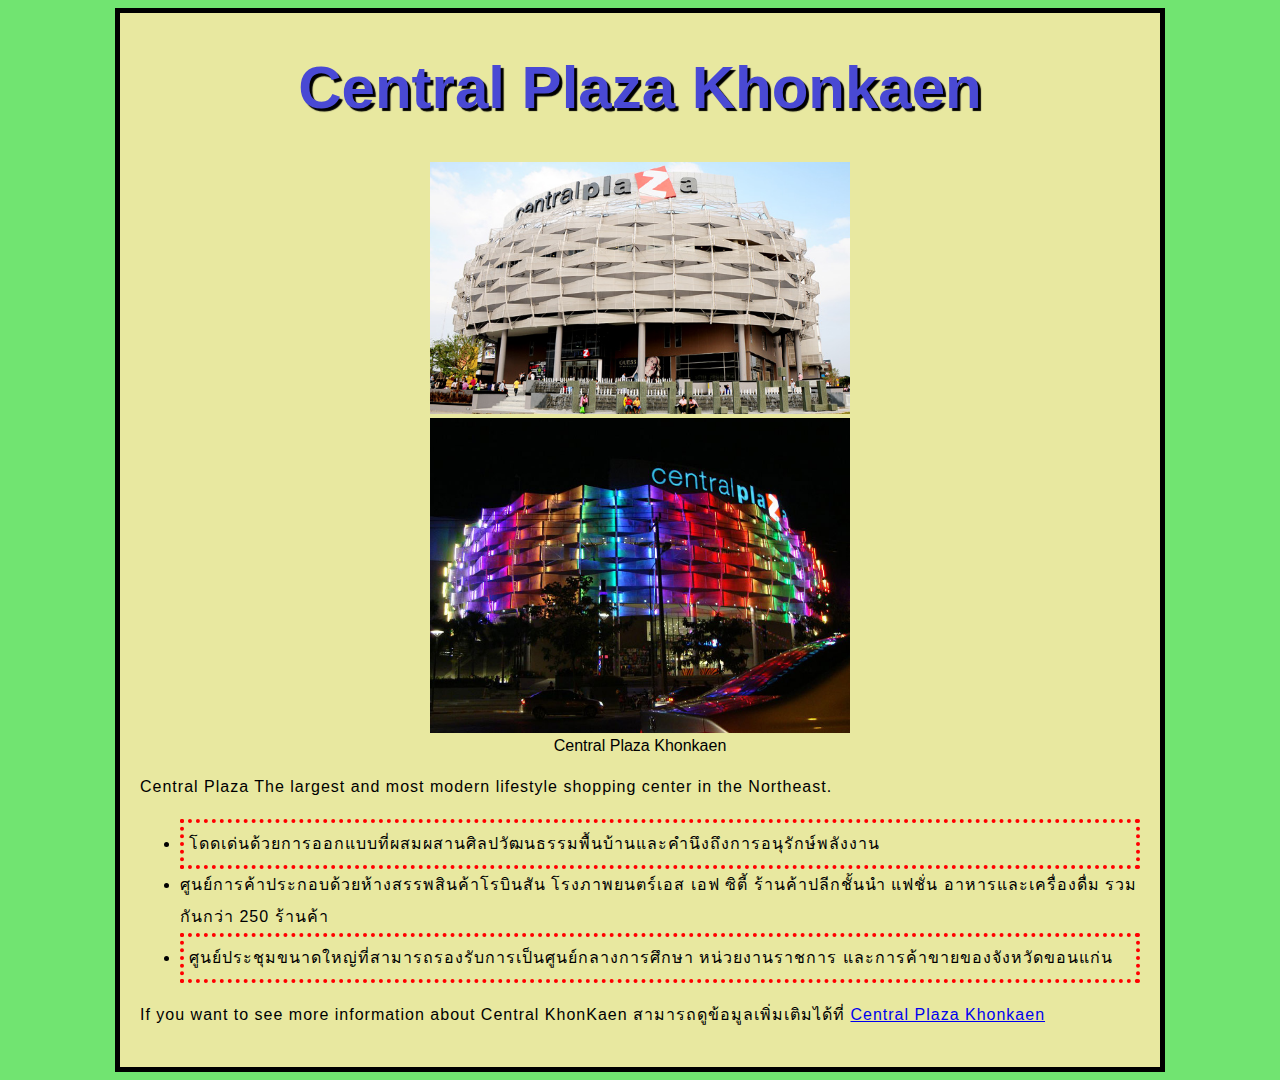
<file: index.html>
<!DOCTYPE html>
<html lang="en">
    <head>
        <meta charset="utf-8">
        <title>Jirawit Example page</title>
        <link rel="stylesheet" href="styles/style.css" type="text/css">
        <meta name="viewport" content="width=device-width, initial-scale=1">
    </head>
    <body>

        <div class="background">
            <div class="header">
                <h1>Central Plaza Khonkaen</h1>
            </div>
    
            <div class="image">
                <figure>
                    <img src="images/Central_Khonkaen.jpg" width="100%" height="auto%" alt="My test image" class="center" title="Central Plaza Khonkaen" >
                    <img src="images/Central_Khonkaen_2.jpg" width="100%" height="autos%" alt="My test image" class="center" title="Central Plaza Khonkaen" >
                    <figcaption class="center">Central Plaza Khonkaen</figcaption>
                </figure>
            </div>
            
            <div class="main">
                <p>Central Plaza The largest and most modern lifestyle shopping center in the Northeast. </p>
    
                <ul>
                    <li class="popular">โดดเด่นด้วยการออกแบบที่ผสมผสานศิลปวัฒนธรรมพื้นบ้านและคำนึงถึงการอนุรักษ์พลังงาน</li>
                    <li>ศูนย์การค้าประกอบด้วยห้างสรรพสินค้าโรบินสัน โรงภาพยนตร์เอส เอฟ ซิตี้ ร้านค้าปลีกชั้นนำ แฟชั่น อาหารและเครื่องดื่ม รวมกันกว่า 250 ร้านค้า</li>
                    <li class="popular">ศูนย์ประชุมขนาดใหญ่ที่สามารถรองรับการเป็นศูนย์กลางการศึกษา หน่วยงานราชการ และการค้าขายของจังหวัดขอนแก่น</li>
                </ul>
    
                <p>If you want to see more information about Central KhonKaen สามารถดูข้อมูลเพิ่มเติมได้ที่ <a href="https://shoppingcenter.centralpattana.co.th/branch/central-khonkaen">Central Plaza Khonkaen</a></p>
            </div>
        </div>

    </body>
</html>
</file>
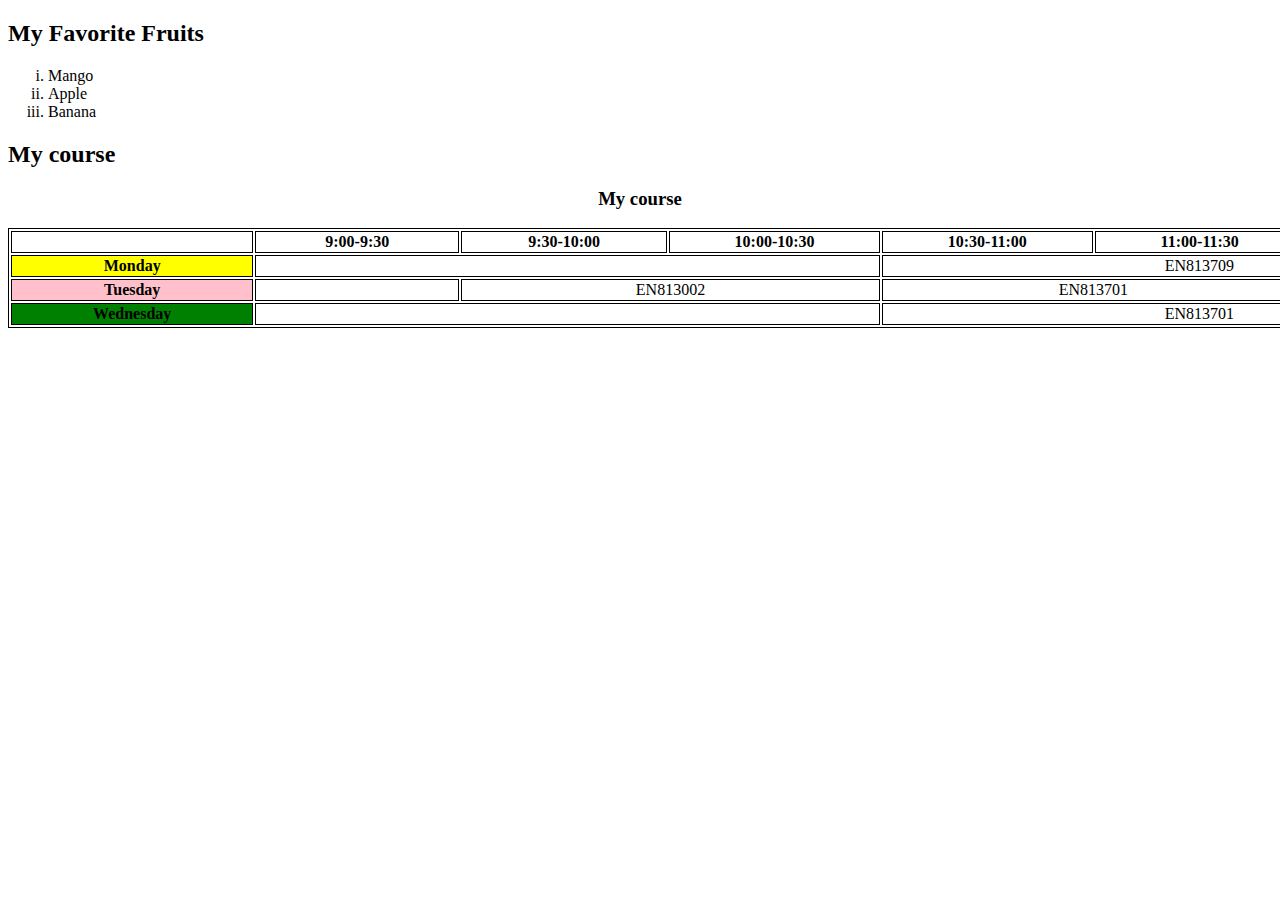
<file: table-list.html>
<!DOCTYPE html>
<html lang="en">
<head>
    <meta charset="UTF-8">
    <meta http-equiv="X-UA-Compatible" content="IE=edge">
    <meta name="viewport" content="width=device-width, initial-scale=1.0">
    <title>table</title>
</head>
<body>
    <h2>My Favorite Fruits</h2>
    <ol type="i">
        <li>Mango</li>
        <li>Apple</li>
        <li>Banana</li>
    </ol>
    <h2>My course</h2>
    <style>
        table, th, td{
            border: 1px solid black;
            border-collapse: separate;
            text-align: center;
            width: 40cm;
        }

        .center {
            text-align: center;
        }

    </style>
        <h3 class="center">My course</h3>
    <table>
        <tr>
            <th></th>
            <th>9:00-9:30</th>
            <th>9:30-10:00</th>
            <th>10:00-10:30</th>
            <th>10:30-11:00</th>
            <th>11:00-11:30</th>
            <th>11:30-12:00</th>
        </tr>
        <tr>
            <th bgcolor="yellow">Monday</th>
            <td colspan="3"></td>
            <td colspan="3">EN813709</td>
        </tr>
        <tr>
            <th bgcolor="pink">Tuesday</th>
            <td></td>
            <td colspan="2">EN813002</td>
            <td  colspan="2">EN813701</td>
            <td></td>
        </tr>
        <tr>
            <th bgcolor="green">Wednesday</th>
            <td  colspan="3"></td>
            <td colspan="3">EN813701</td>
        </tr>
    </table>
</body>
</html>
</file>
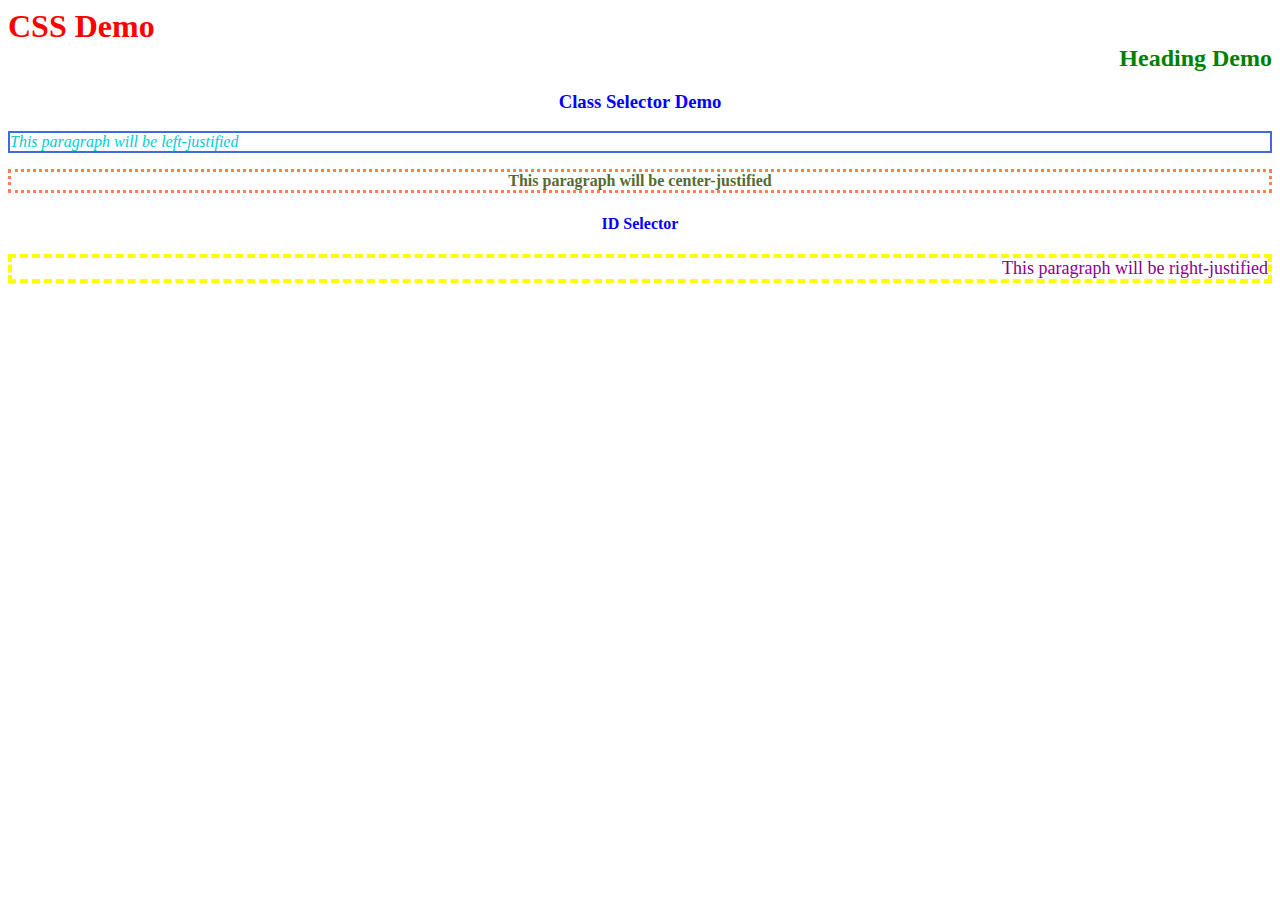
<file: lab2/alignment.html>
<!DOCTYPE html>
<html lang="en">
<head>
    <meta charset="UTF-8">
    <meta http-equiv="X-UA-Compatible" content="IE=edge">
    <meta name="viewport" content="width=device-width, initial-scale=1.0">
    <link rel="stylesheet" href="styles/style_alignment.css" type="text/css">
    <title>alignment</title>
</head>
<body>
    <h1>CSS Demo</h1>
    <h2>Heading Demo</h2>

    <h3>Class Selector Demo</h3>
    <p class="left-justified">This paragraph will be left-justified</p>
    <p class="center-justified">This paragraph will be center-justified</p>
    <h4>ID Selector</h4>
    <p id="right-justified">This paragraph will be right-justified</p>

</body>
</html>
</file>
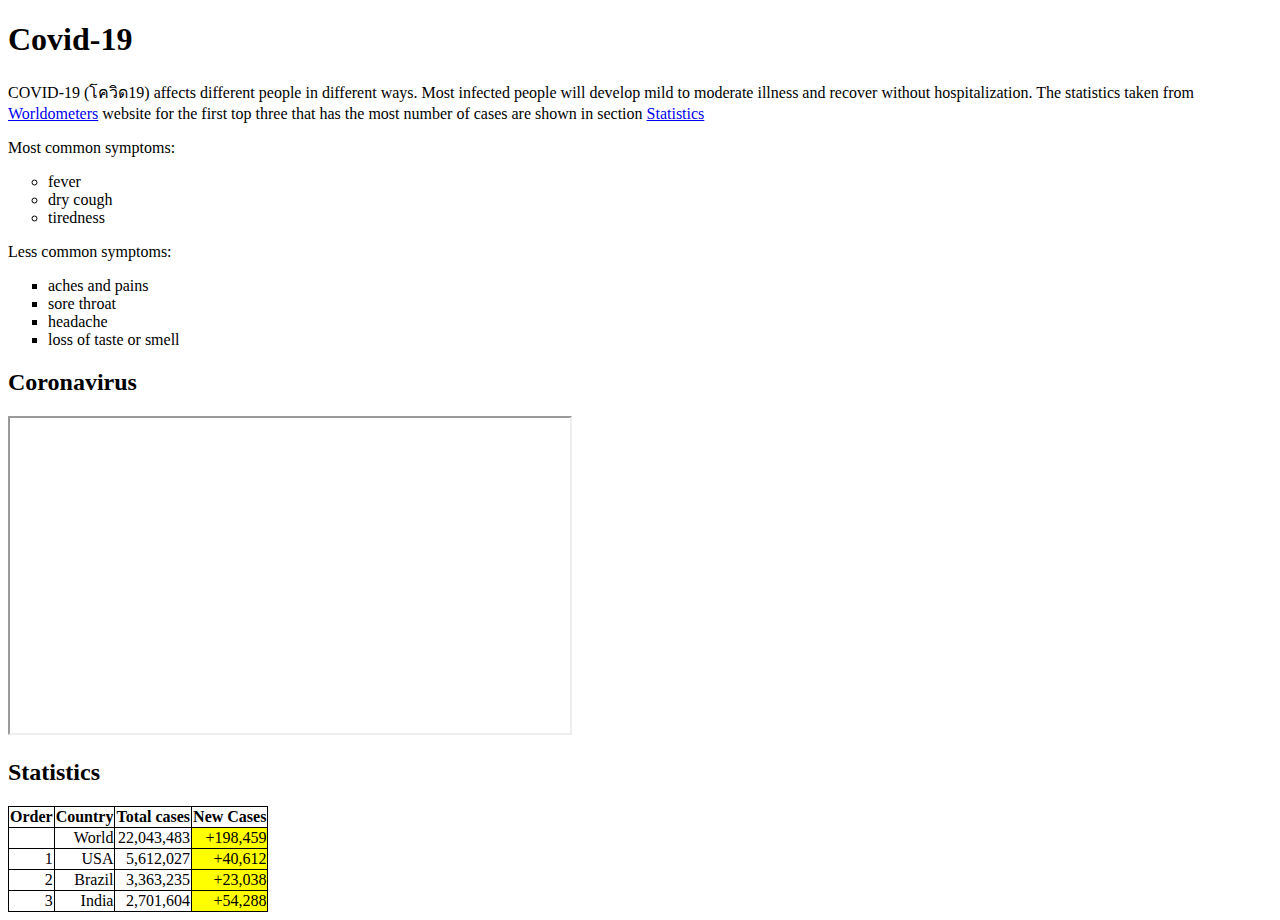
<file: lab2/covid-19.html>
<!DOCTYPE html>
<html lang="en">
<head>
    <meta charset="UTF-8">
    <meta http-equiv="X-UA-Compatible" content="IE=edge">
    <meta name="viewport" content="width=device-width, initial-scale=1.0">
    <link href="styles/style_covid-19.css" rel="stylesheet"  type="text/css">
    <title>Covid-19</title>
</head>
<body>
    <h1>Covid-19</h1>

    <p>
        COVID-19 (โควิด19) affects different people in different ways. Most infected people will develop mild to moderate illness and recover without hospitalization. The statistics taken from 
        <br><a href="https://www.worldometers.info/coronavirus/">Worldometers</a> website for the first top three that has the most number of cases are shown in section <a href="#Stat">Statistics</a><br>
    </p>

    <div>
        <p>Most common symptoms:</p>

        <ul class="circle">
            <li>fever</li>
            <li>dry cough</li>
            <li>tiredness</li>
        </ul>
    </div>

    <div>
        <p>Less common symptoms:</p>

        <ul class="square">
    
            <li>aches and pains</li>
            <li>sore throat</li>
            <li>headache</li>
            <li>loss of taste or smell</li>
            
        </ul>
    </div>

    <div>
        <h2>Coronavirus</h2>

        <iframe width="560" height="315" 
        src="https://www.youtube.com/embed/aFPyYoGViZs">
        </iframe>

        <h2 id="Stat">Statistics</h2>

        <table>
            <tr>
                <th>Order</th>
                <th>Country</th>
                <th>Total cases</th>
                <th>New Cases</th>
            </tr>
            <tr>
                <td></td>
                <td>World</td>
                <td>22,043,483</td>
                <td>+198,459</td>
            </tr>
            <tr>
                <td>1</td>
                <td>USA</td>
                <td>5,612,027</td>
                <td>+40,612</td>
            </tr>
            <tr>
                <td>2</td>
                <td>Brazil</td>
                <td>3,363,235</td>
                <td>+23,038</td>
            </tr>
            <tr>
                <td>3</td>
                <td>India</td>
                <td>2,701,604</td>
                <td>+54,288</td>
            </tr>
        </table>
    </div>

</body>
</html>
</file>
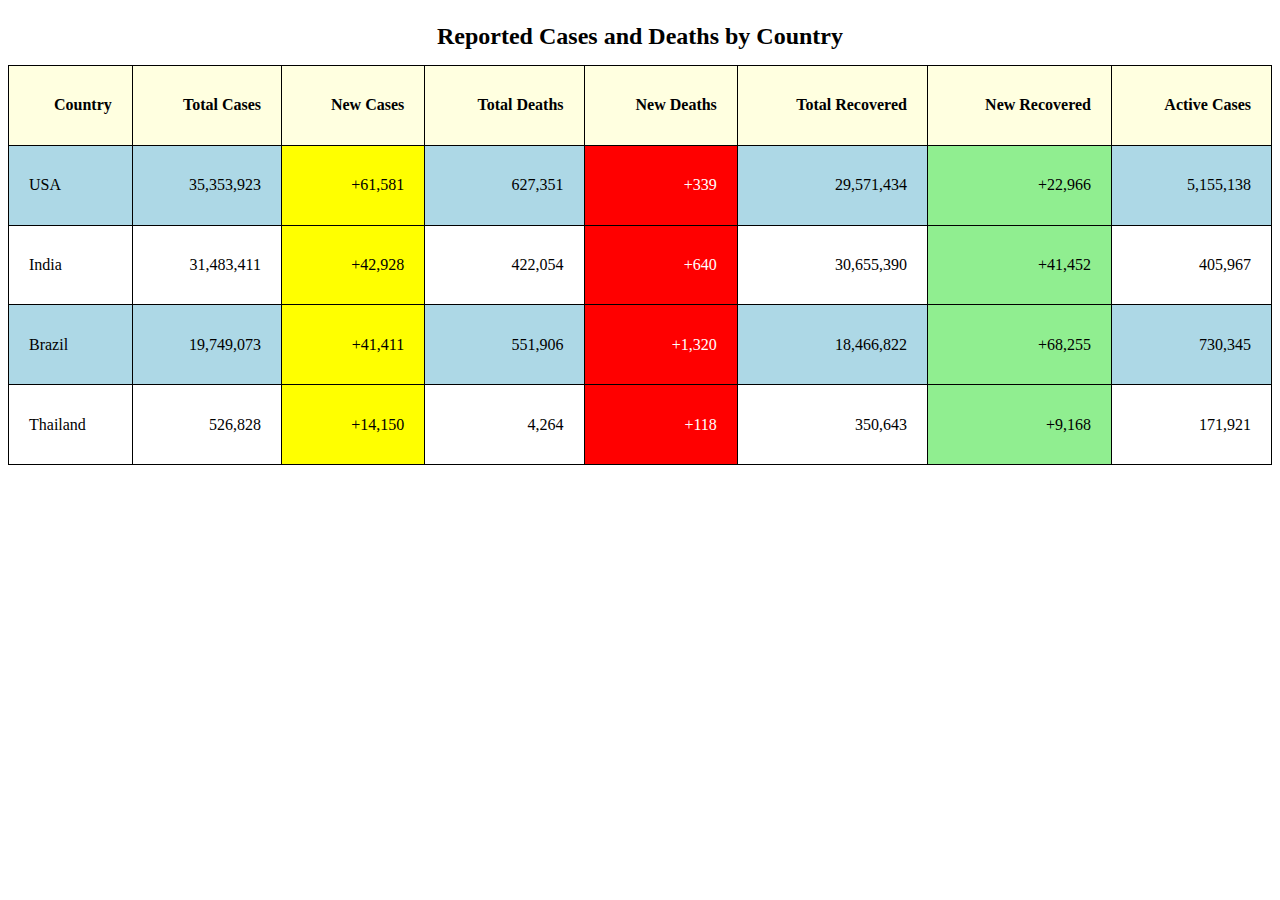
<file: lab2/covid19table.html>
<!DOCTYPE html>
<html lang="en">
<head>
    <meta charset="UTF-8">
    <meta http-equiv="X-UA-Compatible" content="IE=edge">
    <meta name="viewport" content="width=device-width, initial-scale=1.0">
    <link rel="stylesheet" href="styles/style_covid19table.css" type="text/css">
    <title>covid19table</title>
</head>
<body>
    <h2>Reported Cases and Deaths by Country</h2>

    <table>
        <tr>
            <th>Country</th>
            <th>Total Cases</th>
            <th>New Cases</th>
            <th>Total Deaths</th>
            <th>New Deaths</th>
            <th>Total Recovered</th>
            <th>New Recovered</th>
            <th>Active Cases</th>
        </tr>
        <tr>
            <td>USA</td>
            <td>35,353,923</td>
            <td>+61,581</td>
            <td>627,351</td>
            <td>+339</td>
            <td>29,571,434</td>
            <td>+22,966</td>
            <td>5,155,138</td>
        </tr>
        <tr>
            <td>India</td>
            <td>31,483,411</td>
            <td>+42,928</td>
            <td>422,054</td>
            <td>+640</td>
            <td>30,655,390</td>
            <td>+41,452</td>
            <td>405,967</td>
        </tr>
        <tr>
            <td>Brazil</td>
            <td>19,749,073</td>
            <td>+41,411</td>
            <td>551,906</td>
            <td>+1,320</td>
            <td>18,466,822</td>
            <td>+68,255</td>
            <td>730,345</td>
        </tr>
        <tr>
            <td>Thailand</td>
            <td>526,828</td>
            <td>+14,150</td>
            <td>4,264</td>
            <td>+118</td>
            <td>350,643</td>
            <td>+9,168</td>
            <td>171,921</td>
        </tr>
    </table>
</body>
</html>
</file>
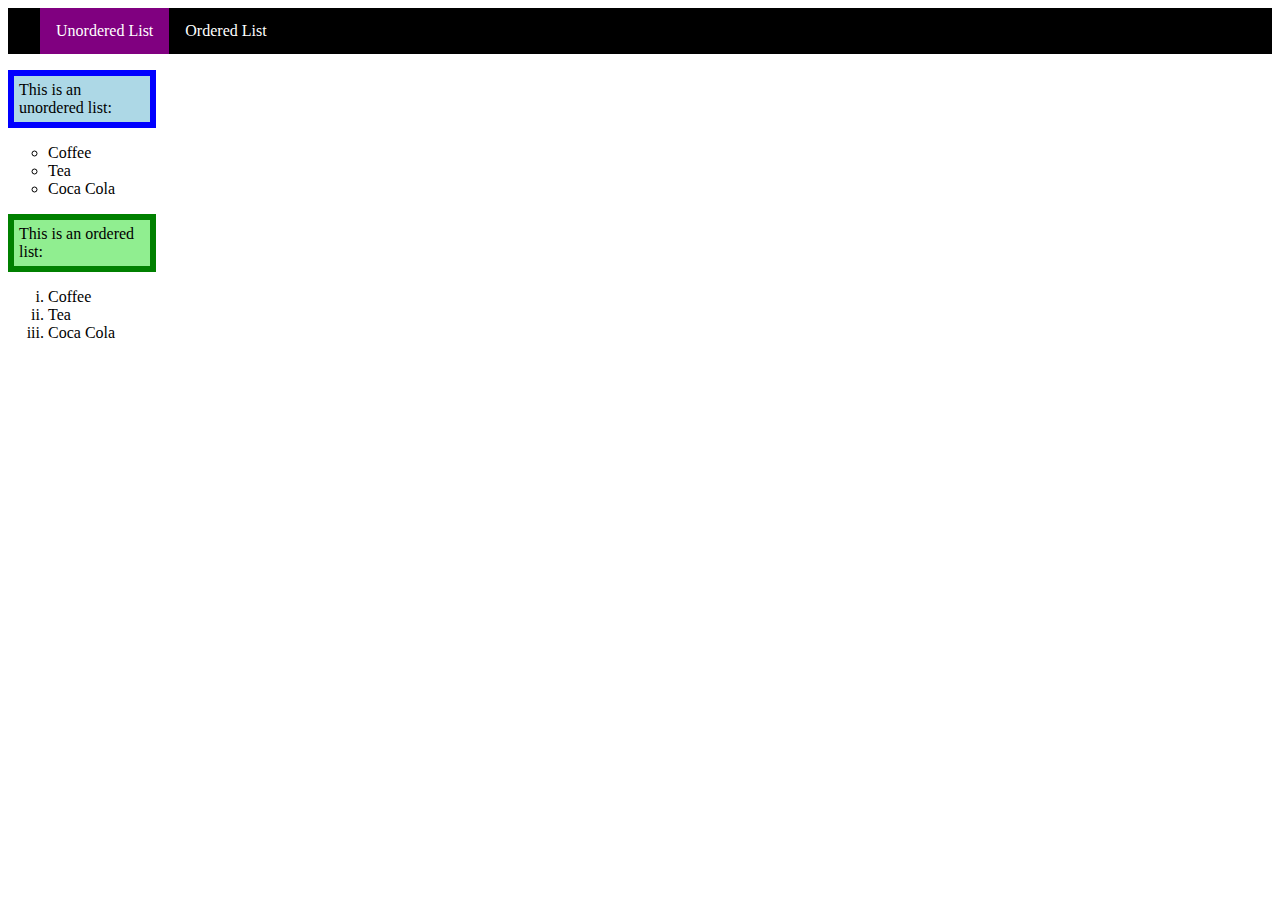
<file: lab2/navigation-ex3.html>
<!DOCTYPE html>
<html lang="en">
<head>
    <meta charset="UTF-8">
    <meta http-equiv="X-UA-Compatible" content="IE=edge">
    <meta name="viewport" content="width=device-width, initial-scale=1.0">
    <link href="styles/style_navigation.css" rel="stylesheet"  type="text/css">
    <title>navigation</title>
</head>
<body>
    <ul class="horizontal">
        <li>  
            <a href=""></a>
        </li>
        <li >
            <a class="active" href="">Unordered List</a>
        </li>
        <li>
            <a href="#ordered-list">Ordered List</a>
        </li>
    </ul>

    <div>
        <p class="unorderBorder_list">This is an unordered list:</p>

        <ul>
            <li>Coffee</li>
            <li>Tea</li>
            <li>Coca Cola</li>
        </ul>

    </div>

    <div>
        <p class="orderBorder_list">This is an ordered list:</p>

        <ol>
            <li>Coffee</li>
            <li>Tea</li>
            <li>Coca Cola</li>
        </ol>
    </div>

</body>
</html>
</file>
<file: styles/style.css>
body {
    font-family: 'Open Sans', sans-serif;
    background-color: #71E471;
    }

.background {
    text-align: center;
    width: 1000px;
    margin: auto;
    background-color: #E8E8A0;
    padding: 0 20px 20px 20px;
    border: 5px solid black;
}

.header {
    font-size: 30px;
    text-align: center;
    margin: 0 auto;
    color: #4949D4;
    text-shadow: 3px 3px 1px black;
}

.image{
    text-align: center;
    display: block;
    margin: 0 auto;
    margin-bottom: 5px;
    margin-top: 10px;
    width: 50%;
    height: 50%;
}

.main {
    text-align: left;
    font-size: 16px;
    line-height: 2;
    letter-spacing: 1px;
}

.popular{
    border:dotted;
    border-color: red;
    border-width: 4px;
    padding: 5px;
}

@media screen and (max-width: 700px) {
    body {
        padding: 10px;
    }
    .background {
        width: auto;
    }
    

    .header {
        font-size: 20px;
        margin: auto;
    }

    .main {
        font-size: 15px;
    }

    .image{
        width: 100%;
        height: auto;
    }
}
</file>
<file: lab2/styles/style_alignment.css>
h1 {
    margin: 0;
    color: red;
}

h2 {
    margin: 0;
    color: green;
    text-align: right;
}

h3{
    text-align: center;
    color: blue;
}

h4{
    text-align: center;
    color: blue;
}

.left-justified{
    text-align: left;
    font-style: italic;
    color: darkturquoise;
    border:2px solid royalblue;
}

.center-justified{
    text-align: center;
    font-weight: bold;
    color: darkolivegreen;
    border:3px dotted coral;
}

#right-justified{
    text-align: right;
    font-size: large;
    color: darkmagenta;
    border:4px dashed yellow;
}
</file>
<file: lab2/styles/style_covid-19.css>
ul.circle {
    list-style-type: circle;
}

ul.square {
    list-style-type: square;
}

table, th, td {
    border: 0.5px solid black;
    border-collapse: collapse;
    text-align: right;
}

tr td:nth-child(4) {
    background-color: yellow;
}
</file>
<file: lab2/styles/style_covid19table.css>
h2 {
    margin: 0;
    text-align: center;
    padding: 15px;
}

table{
    width: 100%;
    height: 400px;
}

table, th, td {
    text-align: right;
    border: 0.5px solid black;
    border-collapse: collapse;
    padding: 20px;
}

th {
    background-color: lightyellow;
}

tr:nth-child(even){
    background-color: lightblue;
}


tr td:nth-child(5) {
    background-color: red;
    color: white;
}

tr td:nth-child(3) {
    background-color: yellow;
}

tr td:nth-child(7) {
    background-color: lightgreen;
}

tr td:nth-child(1) {
    text-align: left;
}
</file>
<file: lab2/styles/style_navigation.css>
ul {
    list-style-type: circle;
}

ol {
    list-style-type: lower-roman;
}

ul.horizontal {
    list-style-type: none;
    display: flex;
    margin: 0;
    padding: 0;
    overflow: hidden;
    background-color: black;
}

ul.horizontal li a.active {
    background-color: purple;
}

ul.horizontal li a {
    display: inline-block;
    color: white;
    text-align: center;
    padding: 14px 16px;
    text-decoration: none;
}

ul.horizontal li a:hover {
    background-color: yellow;
}

.unorderBorder_list {
    border: 6px solid blue;
    width: 10%;
    padding: 5px;
    background-color: lightblue;
}

.orderBorder_list {
    border: 6px solid green;
    width: 10%;
    padding: 5px;
    background-color: lightgreen;
}
</file>
